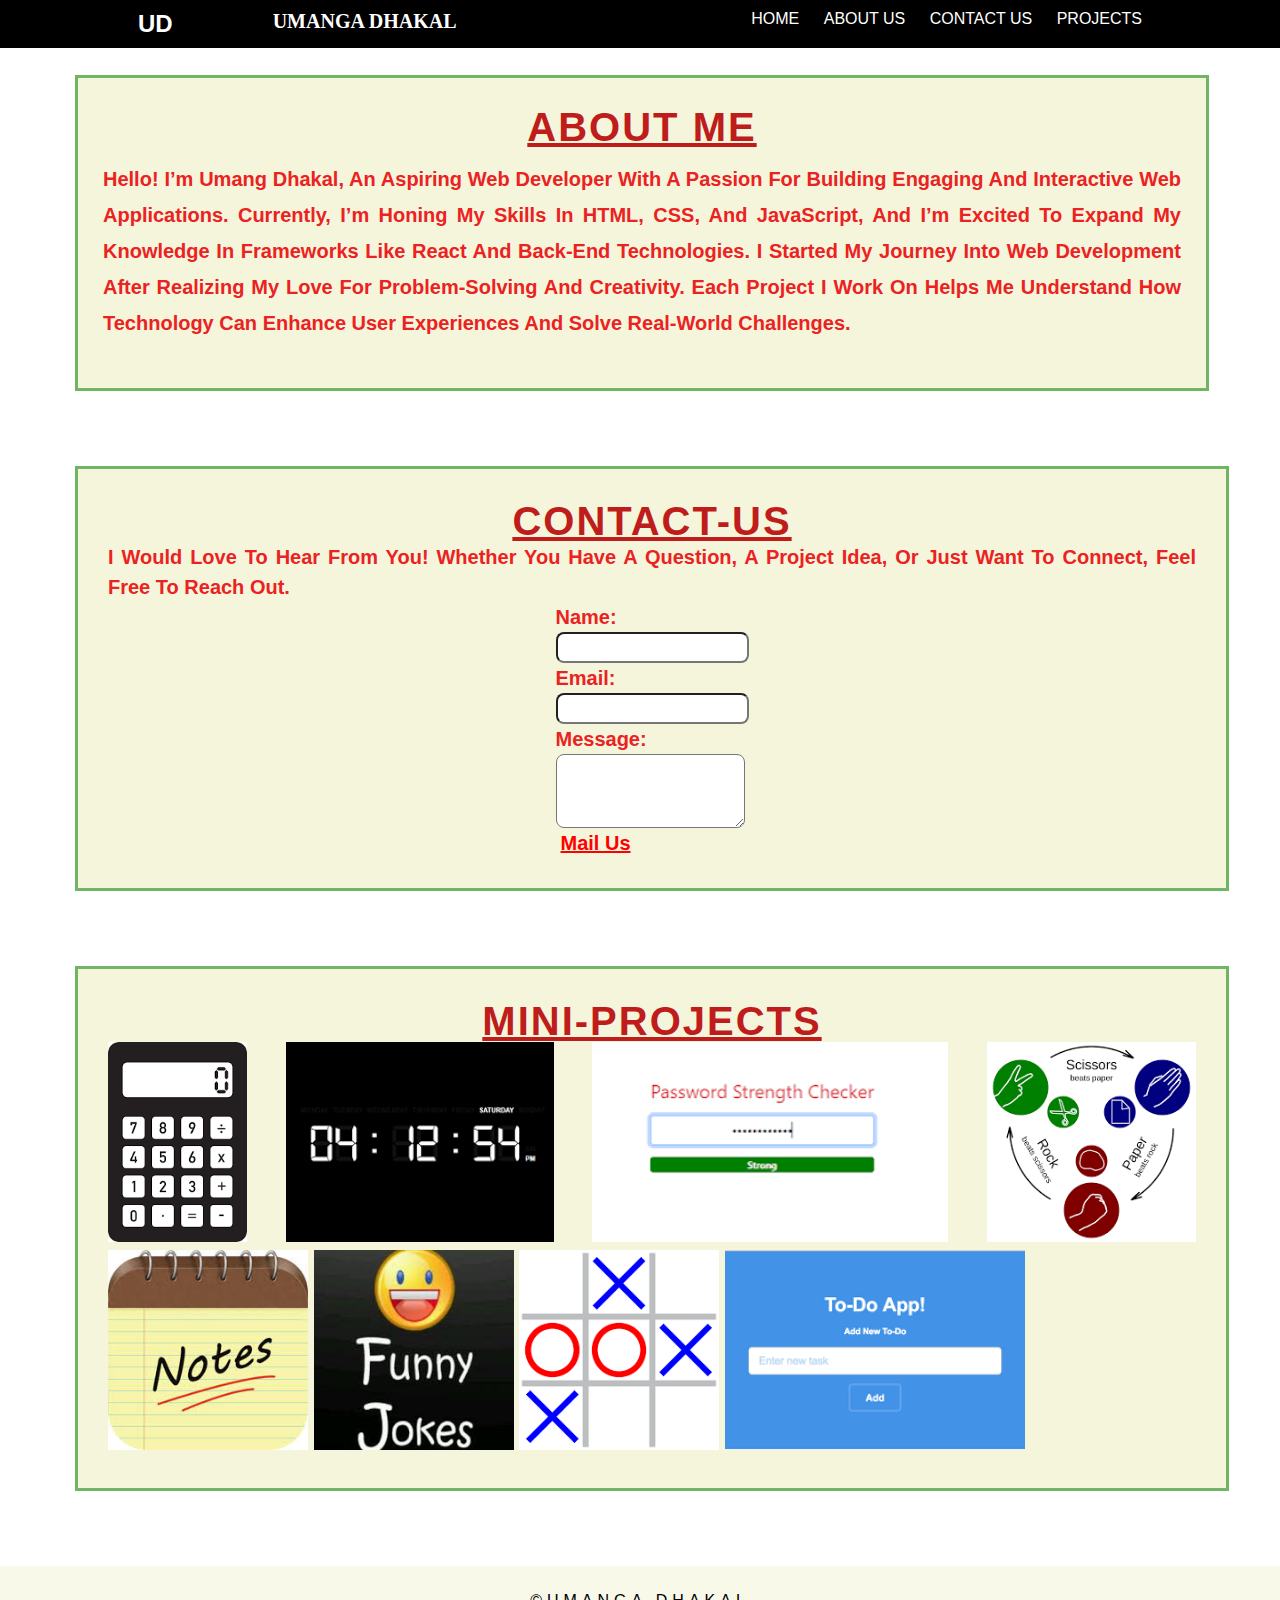
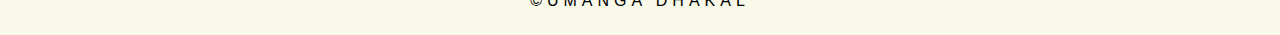
<file: html/index.html>
<!DOCTYPE html>
<html lang="en">
<head>
    <meta charset="UTF-8">
    <meta name="viewport" content="width=device-width, initial-scale=1.0">
    <title>Homepage</title> 
	<link rel='stylesheet' href='../css/index.css'>
	</head>
	<body>
	<header>
	<nav>
	<section class='box'>
	<h2 class="left">UD</h2>
	<b class="text">Umanga dhakal</b>

	<ul class='list-items'>
	<li class='list-item'><a href="./index.html"><span>Home</span></a></li>
	<li class='list-item'><a href="#about"><span>about us</span></a></li>
	<li class='list-item'><a href="#contact"><span>Contact us</span></a></li>
	<li class='list-item'><a href="#projects"><span>projects</span></a></li>
	</section>
	
	</ul>
	
	</nav></header>
	<section id="about">
		<div class="about-content">
			<h1 class="about-heading">About me</h1>
			<p class="content-about">
				
				Hello! I’m umang dhakal, an aspiring web developer with a passion for building 
				engaging and interactive web applications. Currently, I’m honing my skills in HTML, CSS, and JavaScript, 
				and I’m excited to expand my knowledge in frameworks like React and back-end technologies.
				
				I started my journey into web development after realizing my love for problem-solving and creativity. 
				Each project I work on helps me understand how technology can enhance user experiences and solve real-world challenges. 
				
			
				</p></div>
	</section>
	<section id="contact">
		<h1 class="about-heading">Contact-us</h1>
		<p class="contact-description">
            I would love to hear from you! Whether you have a question, a project idea, or just want to connect, feel free to reach out.
        </p>
        <form class="contact-form" action="#" method="post">
            <label for="name">Name:</label>
            <input type="text" id="name" name="name" required>

            <label for="email">Email:</label>
            <input type="email" id="email" name="email" required>

            <label for="message">Message:</label>
            <textarea id="message" name="message" rows="4" required></textarea>

            <a class="mailLink" href='mail-to:umangadhakal2@gmail.com'>mail us</a>
        </form>
    </div>
</section>
<section id="projects">
	<h1 class="about-heading">mini-projects</h1>
	<div class="projects">
	<a href="../html/calculator.html" class="projects" target="_blank"><img src="../images/calculator.png" alt="calculator" height="200px;"></a>
	<a href="../html/clock.html" class="projects" target="_blank"><img src="../images/watch.png" alt="clock" height="200px;"></a>
	<a target="_blank" href="../html/passwordStrength.html" class="projects"><img src="../images/password.png" alt="passwordStrength" height="200px;"></a>
	<a  target="_blank" href="../html/rock,paper,scissorGame.html" class="projects"><img src="../images/rps.png" alt="rock paper and scissorGame" height="200px;"></a>
	<a  target="_blank" href="../html/note.html" class="projects"><img src="../images/note.jpg" alt="note" height="200px;"></a>
	<a  target="_blank" href="../html/joke.html" class="projects"><img src="../images/jokes.jpg" alt="jokes" height="200px;"></a>
	<a  target="_blank" href="../html/tictactoe.html" class="projects"><img src="../images/tikTOkTIk.png" alt="tikTOkTIk" height="200px;"></a>
	<a target="_blank"  href="../html/todo.html" class="projects"><img src="../images/todo.png" alt="todo" height="200px;"></a>

	

</section>
	</section>
	<footer>
        <p class="footer">&copy;Umanga dhakal</p>
    </footer>
	</div>
	
	</body></html>
</file>
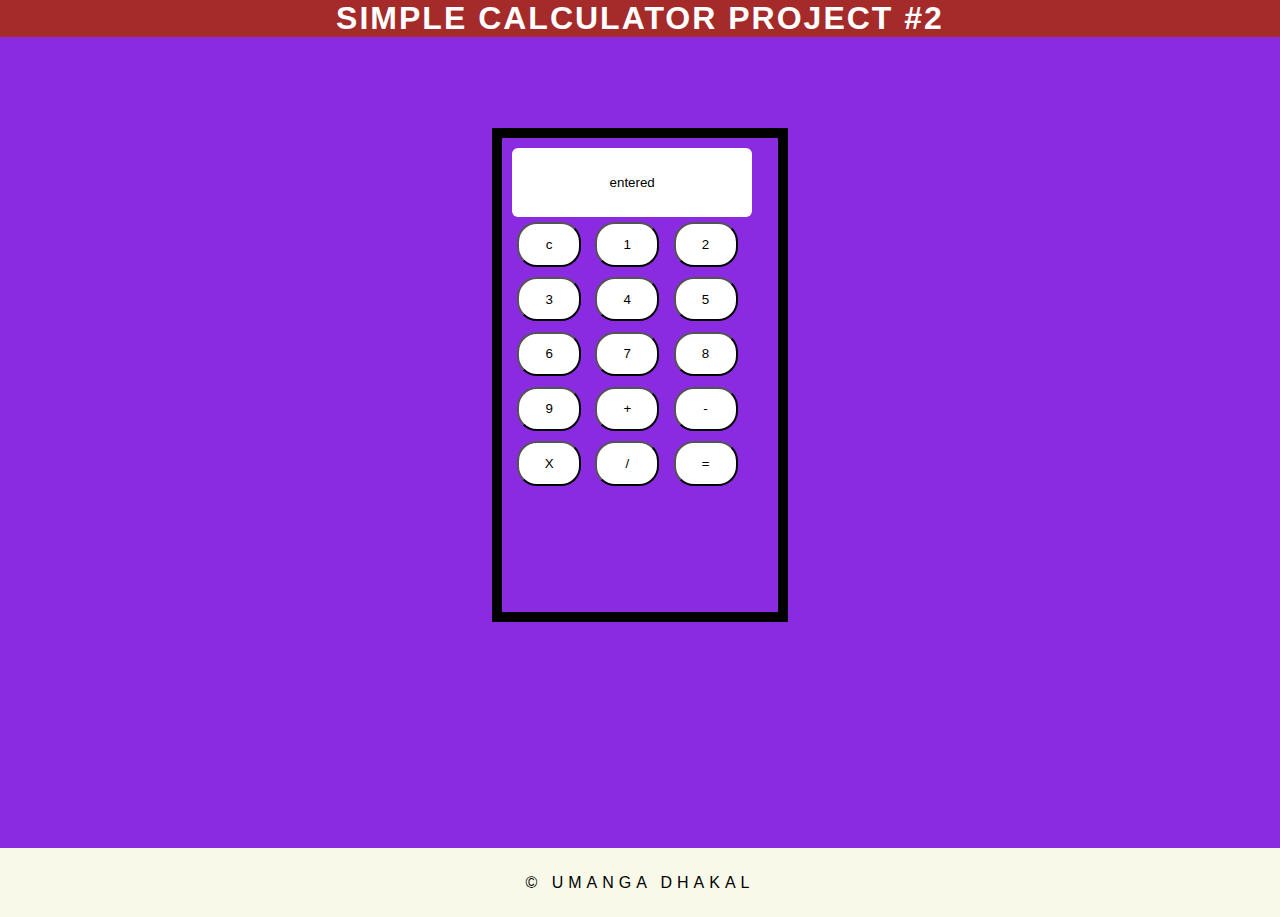
<file: html/calculator.html>
<!DOCTYPE html>
<html lang="en">
<head>
    <meta charset="UTF-8">
    <meta name="viewport" content="width=device-width, initial-scale=1.0">
    <title>calculator</title>
    <link rel="stylesheet" href="../css/calculator.css">
</head>
<body>
    <h1 class="projname">simple calculator project #2</h1>
    <div class="calc-box">
    <section class="calculator">
<input readonly type="text" class="output" value="entered">
<div class="buttons">
    <div class="r1">
    <button value="c">c</button>
    <button value="1">1</button>
    <button value="2">2</button></div>
    <div class="r2"><button value="3">3</button>
    <button value="4">4</button>
    <button value="5">5</button></div>
    <div class="c3"><button value="6">6</button>
    <button value="7">7</button>
    <button value="8">8</button></div>
   <div class="c4"> <button value="9">9</button>
    <button value="+">+</button>
    <button value="-">-</button></div>
    <div class="c5"><button value="*">X</button>
    <button value="/">/</button>
    <button value="=">=</button></div>
</div>

    </section></div>
    <footer>
        <p>&copy; umanga dhakal</p>
    </footer>
    
    <script src="../js/calculator.js"></script>
</body>
</html>
</file>
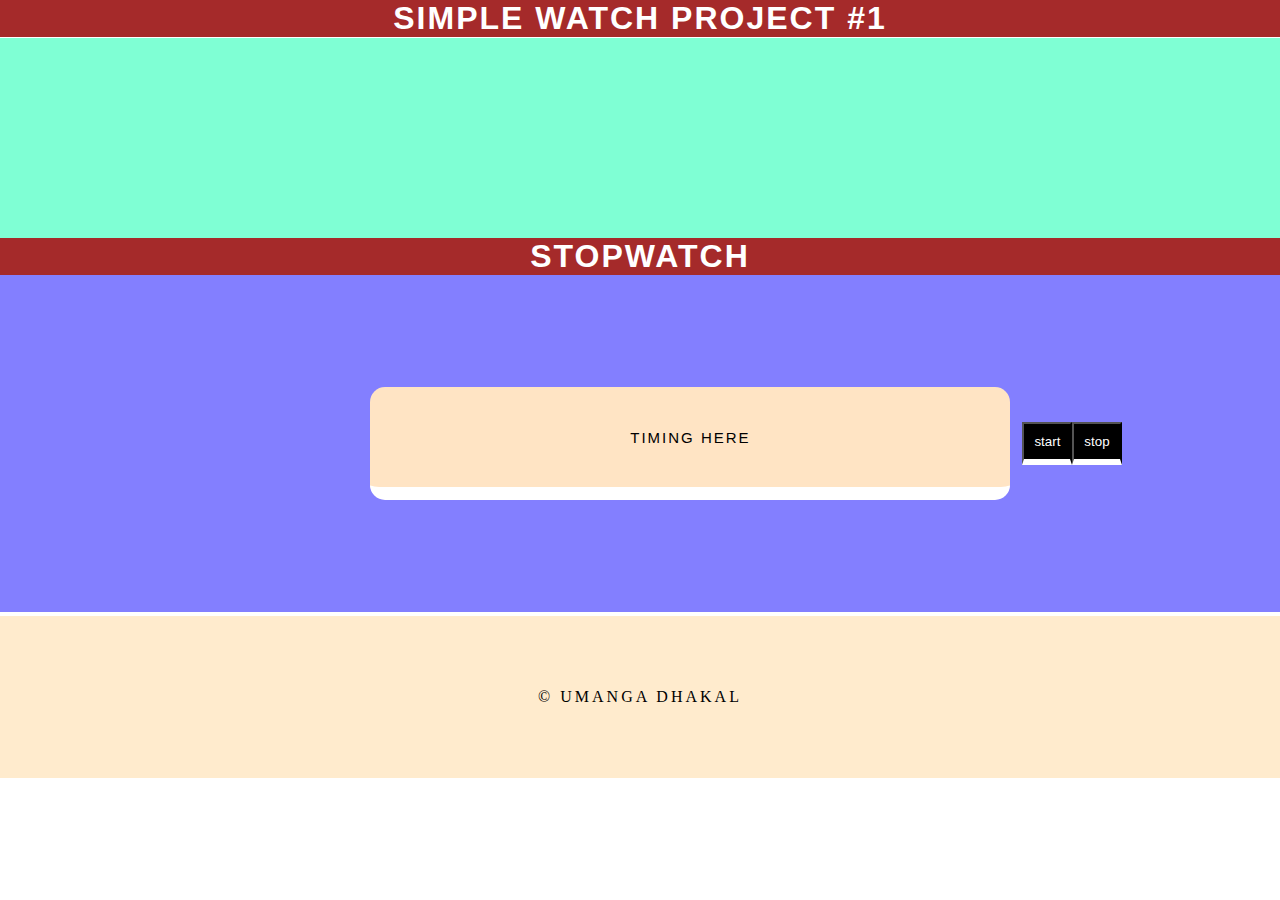
<file: html/clock.html>
<!DOCTYPE html>
<html lang="en">
<head>
    <meta charset="UTF-8">
    <meta name="viewport" content="width=device-width, initial-scale=1.0">
    <title>clock</title>
    <link rel="stylesheet" href="../css/clock.css">
</head>
<body>
    <h1 class="projname">simple watch project #1</h1>
    <section class="clock-box">
        <h1 class="date"></h1>
<h1 class="t-value"></h1>
 <h1 class="day"></h1>
        
    </section>
    <h1 class="sec-h">Stopwatch</h1>
    <section class="stopwatch-box">
       
        <input readonly class="timing"type="text" value="timing here">
        <button value="start" class="start">start</button>
        
        <button value="stop">stop </button>
       
    </section>
    <h3 align="center"class="stoppedTime"></h3>
    <footer>
        <p class="footer">&copy; umanga dhakal</p>
    </footer>
    <script src="../js/clock.js"></script>
</body>
</html>
</file>
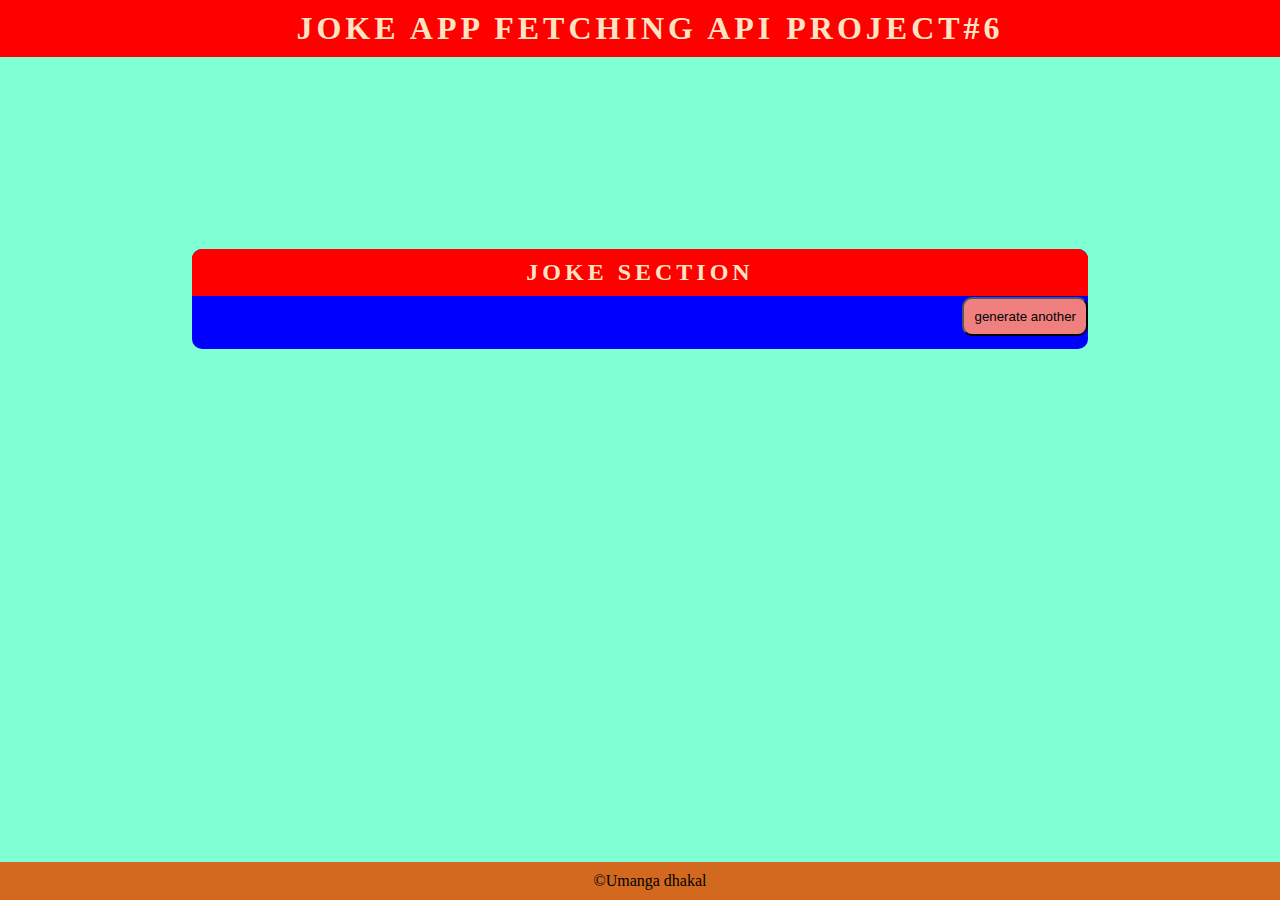
<file: html/joke.html>
<!DOCTYPE html>
<html lang="en">
<head>
    <meta charset="UTF-8">
    <meta name="viewport" content="width=device-width, initial-scale=1.0">
    <title>joke APP</title>
    <link rel="stylesheet" href="../css/joke.css">

    
</head>
<body>
    <h1 class="projName">Joke app fetching API project#6</h1>
    <section class="jokeSection">
        <div class="joke">
            <h2 class="jokeHeading">Joke section</h2>
            <p class="jokeParagraph"></p>
            <button class="generateAnButton">generate another</button>
        </div>
    </section>
    <footer>
        <p class="footer">&copy;Umanga dhakal</p>
    </footer>
    
    <script src="../js/joke.js"></script>
</body>
</html>
</file>
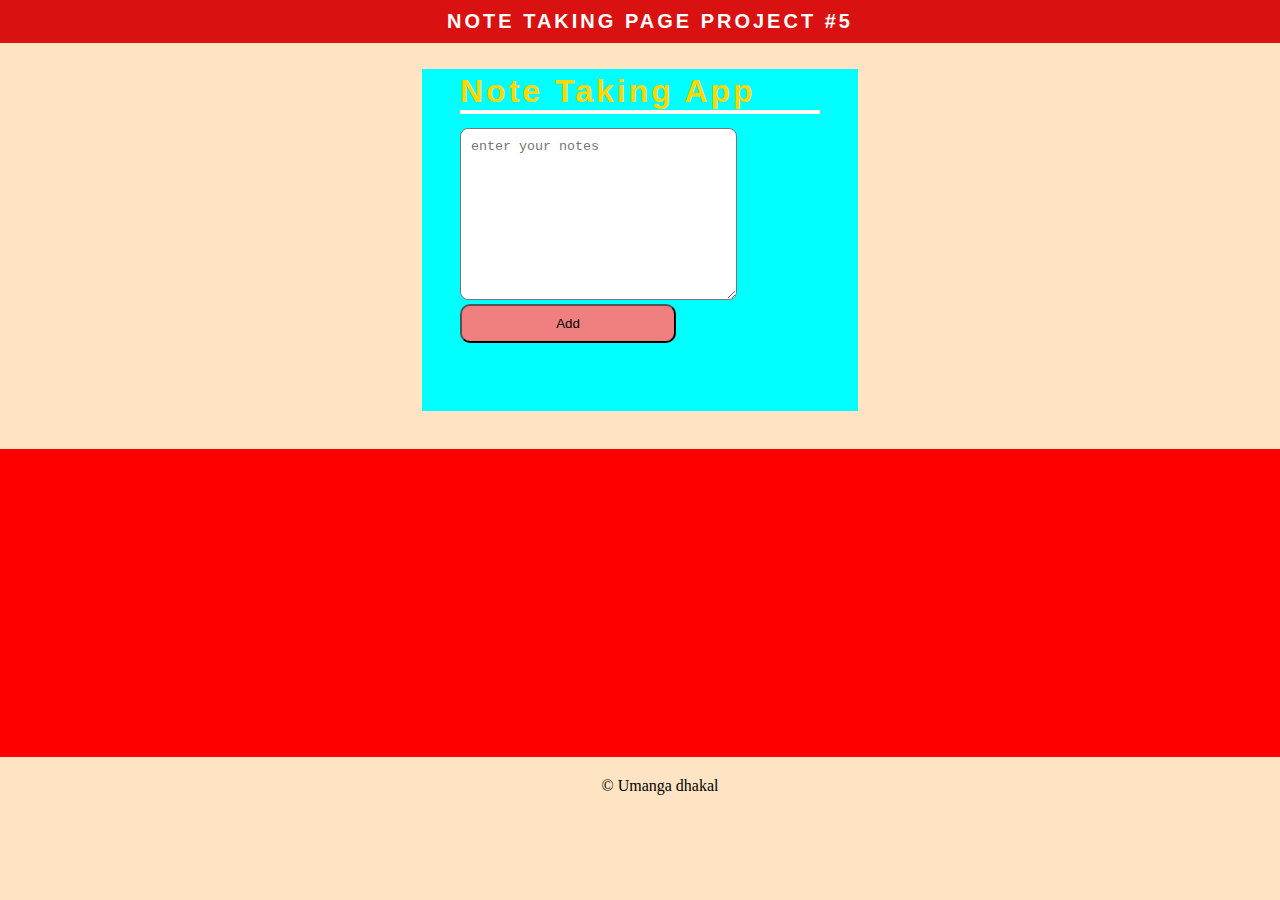
<file: html/note.html>
<!DOCTYPE html>
<html lang="en">
<head>
    <meta charset="UTF-8">
    <meta name="viewport" content="width=device-width, initial-scale=1.0">
    <title>note Taking App</title>
    <link rel="stylesheet" href="../css/note.css">
</head>
<body>
    <h1 class="projectName">Note taking page project #5</h1>
    <section class="note">
        <h1 class="heading">Note Taking App</h1>
        <textarea name="" id="nameInput" cols="30" rows="10"placeholder="enter your notes"></textarea>
        <button class="submit"value="submit">Add</button>
    </section>
<section class="output"></section>
<footer>
    <p class="footer">&copy; Umanga dhakal</p>
</footer>

    <script src="../js/note.js"></script>
    
</body>
</html>
</file>
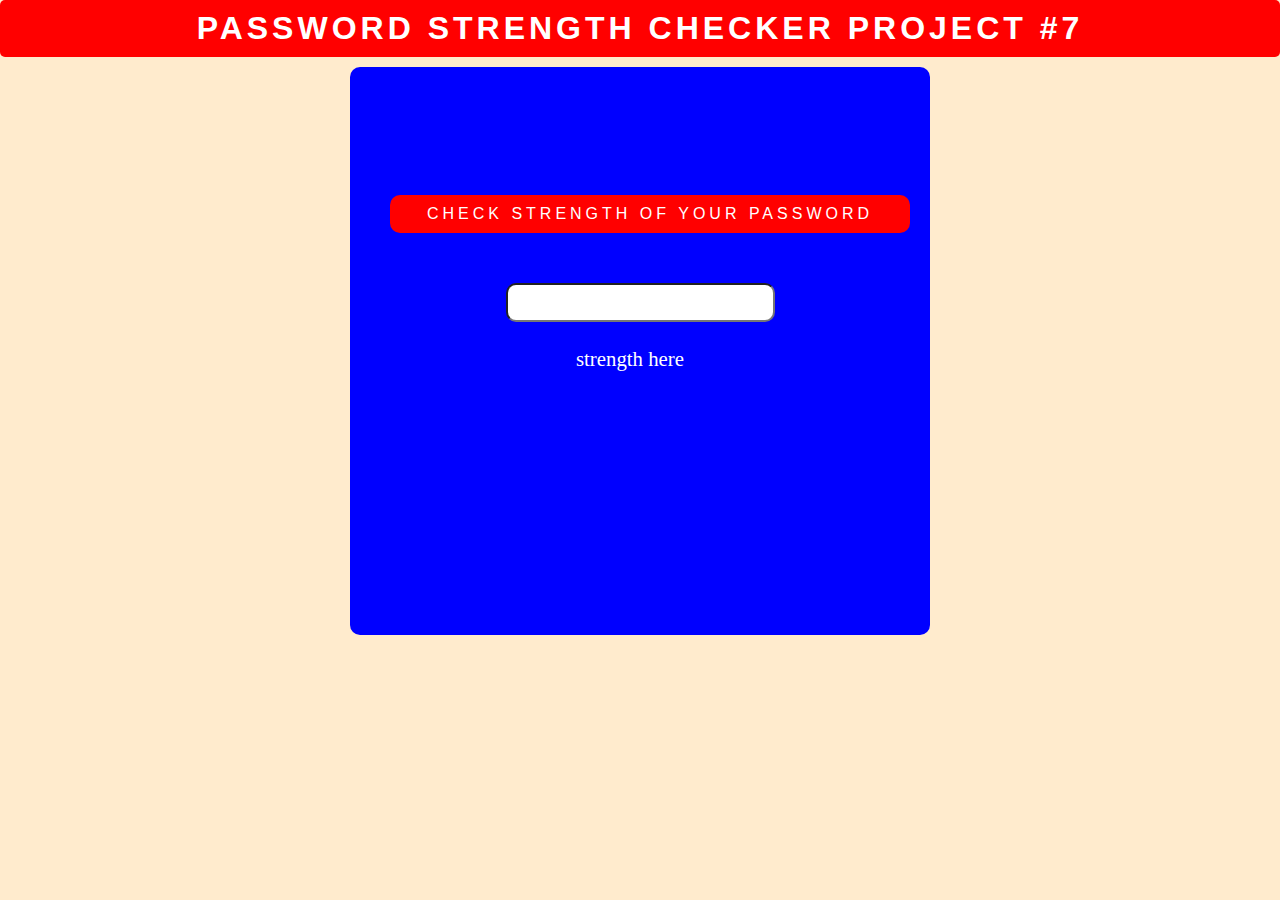
<file: html/passwordStrength.html>
<!DOCTYPE html>
<html lang="en">
<head>
    <meta charset="UTF-8">
    <meta name="viewport" content="width=device-width, initial-scale=1.0">
    <link rel="stylesheet" href="../css/ps.css">
    <title>password Strngth checker</title>
</head>
<body>
    <h1 class="projName">password Strength Checker project #7</h1>
    
    <div class="mainSection">
        <p class="head">check strength of your password</p>
        <input type="text" class="inputToCheck" >
        <p class="overview">strength here</p>
    </div>
    <script src="../js/ps.js"></script>
</body>
</html>
</file>
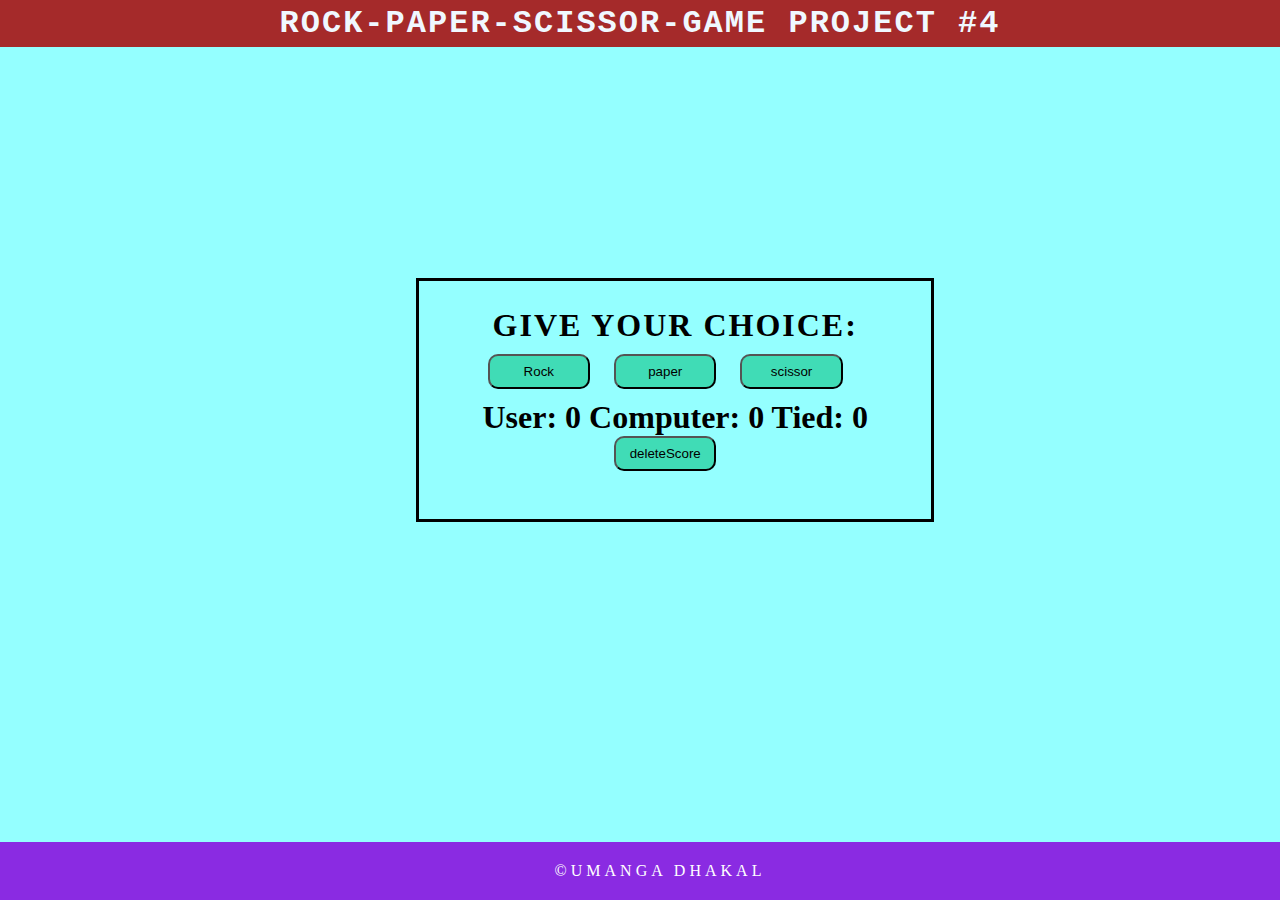
<file: html/rock,paper,scissorGame.html>
<!DOCTYPE html>
<html lang="en">
<head>
    <meta charset="UTF-8">
    <meta name="viewport" content="width=device-width, initial-scale=1.0">
    <title>Rock-paper Scissor game</title>
    <link rel="stylesheet" href="../css/rpsGame.css">
</head>
<body>
    <h1 class="projName">Rock-paper-Scissor-game project #4</h1>
 
   <section class="game"> <section class="buttonBox">
<div class="box">
    <h1 class="title">Give your choice:</h1>
    <button class="buttonInput" value="rock">Rock</button>
    <button class="buttonInput" value="paper">paper</button>
    <button class="buttonInput" value="scissor">scissor</button>
    <h1 class="you"></h1>
    <h1 class="computer"></h1>
    <h1  class="result"></h1>




    <h1 class="score"></h1>

    <button class="deleteScr"onclick="deleteScore()" value="remove">deleteScore</button></div>
    


    </section>


    
   
</section>

    <footer>
       <p class="foo"> &copy;umanga dhakal</p>
    </footer>

    <script src="../js/rpsGame.js"></script>
</body>
</html>
</file>
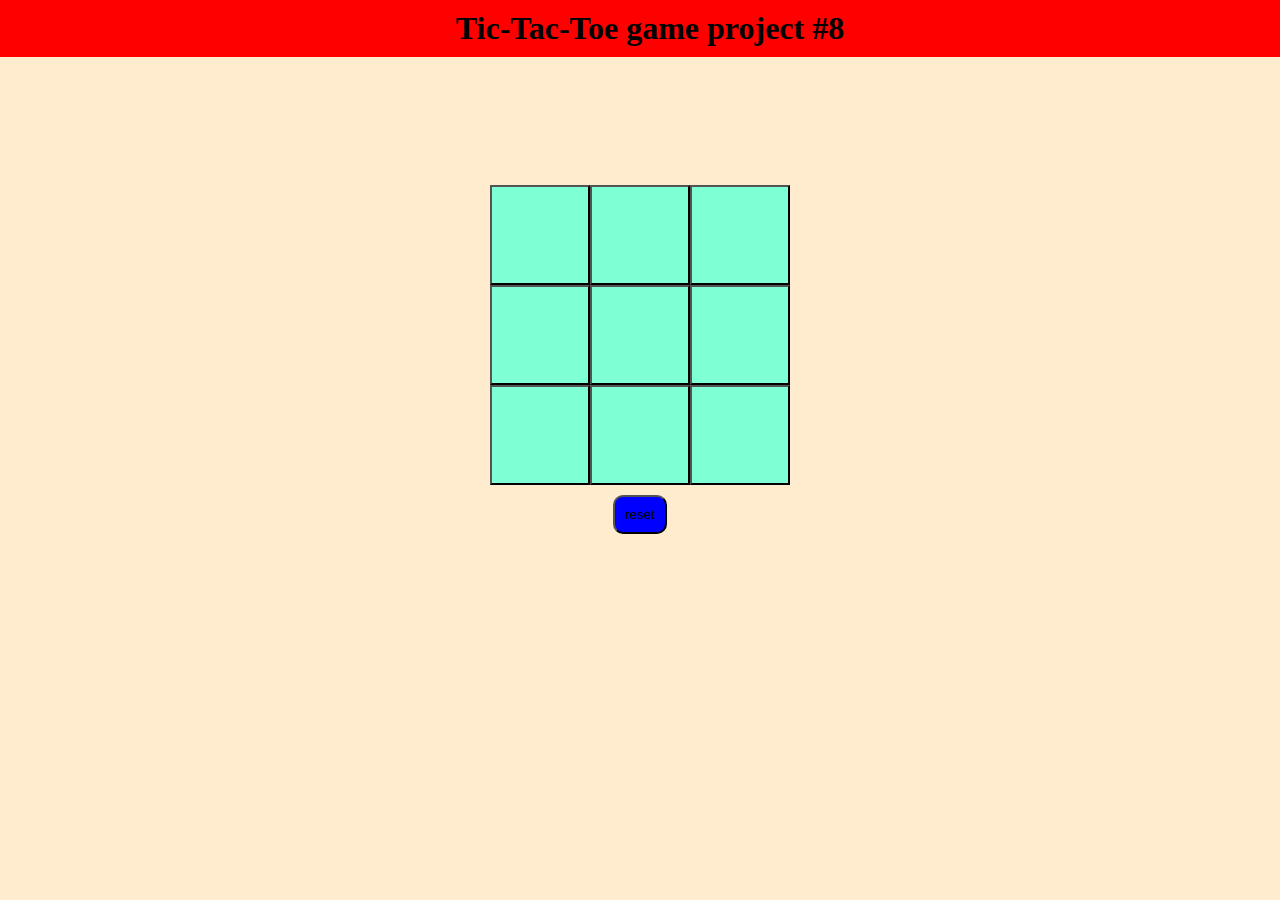
<file: html/tictactoe.html>
<!DOCTYPE html>
<html lang="en">
<head>
    <meta charset="UTF-8">
    <meta name="viewport" content="width=device-width, initial-scale=1.0">
    <title>Tic-Tac-Toe</title>
    <link rel="stylesheet" href="../css/ticTacToe.css">
</head>
<body>
    <h1 class="projName">Tic-Tac-Toe game project #8</h1>
    <div class="game">
        <button class="button"></button>
        <button class="button"></button>
        <button class="button"></button>
        <button class="button"></button>
        <button class="button"></button>
        <button class="button"></button>
        <button class="button"></button>
        <button class="button"></button><button class="button"></button>
        <button class="reset">reset</button>
        
    <h1 class="output"></h1>
    </div>
    
    
    

    <script src="../js/TTT.js"></script>
</body>
</html>
</file>
<file: css/index.css>
*{
margin:0;
padding:0;

}
html{
	scroll-behavior: smooth;
	overflow: visible;
}
nav{
	min-width:100vw;
	background:black;
	color:white;
	font-family: 'Lucida Sans', 'Lucida Sans Regular', 'Lucida Grande', 'Lucida Sans Unicode', Geneva, Verdana, sans-serif;
	text-transform: uppercase;
	padding: 10px;
	position: fixed;
	top: 0;

	
}
.box{
	max-width:1500px;
	width:80%;
	margin: auto;
}
.left{
	float: left;
}
.list-items{
	float: right;
	overflow: visible;
	color: white;
}
.nav::after{
	content: '';
	display: inline-block;
	clear: both;
}
.list-item{
	padding-right: 20px;
	display: inline-block;
}
span:hover{
	border-bottom: 9px solid white;
	

}
.list-items a{
	text-decoration: none;
	color: white;
}
.text{
padding: 100px;
font-family: cursive;
font-size: 20px;
}
.about-content{
	width: 85vw;
	min-height: 30vh;
	background-color: beige;
	margin:75px;
	border:3px solid rgba(0, 128, 0, 0.544);
	padding: 20px;
	font-size: 20px;
	
}
.about-heading{
	text-align: center;
	color: rgb(191, 28, 28);
	text-align: center;
	margin:0.5vh;
	padding: 2px;
	text-transform: uppercase;
	letter-spacing: 2px;
	font-family: 'Gill Sans', 'Gill Sans MT', Calibri, 'Trebuchet MS', sans-serif;
	text-decoration: underline;
}
.content-about{
	padding: 5px;
	text-align: justify;
	color: rgb(235, 34, 34);
	font-weight: bold;
	text-transform: capitalize;
	font-family: 'Franklin Gothic Medium', 'Arial Narrow', Arial, sans-serif;
	line-height: 4vh;
}
#contact{
	width: 85vw;
	min-height: 30vh;
	background-color: beige;
	margin:75px;
	margin-top: 4px;
	border:3px solid rgba(0, 128, 0, 0.544);
	padding: 20px;
	font-size: 20px;
	padding: 5px;
	text-align: justify;
	color: rgb(235, 34, 34);
	font-weight: bold;
	text-transform: capitalize;
	font-family: 'Franklin Gothic Medium', 'Arial Narrow', Arial, sans-serif;
	line-height: 4vh;
	display: flex;
	flex-direction: column;
	justify-content: center;
	align-items: center;
	padding: 30px;
	line-height: 30px;

}
input,textarea{
	display: block;
	border-radius: 8px;
	padding: 6px;
	
}
.mailLink{
	
	color: red;
	padding: 5px;
	border-radius: 10px;
	
}
#projects{
	width: 85vw;
	min-height: 30vh;
	background-color: beige;
	margin:75px;
	margin-top: 4px;
	border:3px solid rgba(0, 128, 0, 0.544);
	padding: 20px;
	font-size: 20px;
	padding: 5px;
	text-align: justify;
	color: rgb(235, 34, 34);
	font-weight: bold;
	text-transform: capitalize;
	font-family: 'Franklin Gothic Medium', 'Arial Narrow', Arial, sans-serif;
	line-height: 4vh;
	display: flex;
	flex-direction: column;
	justify-content: center;
	align-items: center;
	padding: 30px;
	line-height: 30px;
	flex-wrap: wrap;

}
footer{
    background-color: rgb(249, 249, 234);
    
    display: flex;
    justify-content: center;
    align-items: center;
    text-transform: uppercase;
    font-family: 'Franklin Gothic Medium', 'Arial Narrow', Arial, sans-serif;
    letter-spacing: 5px;
    
    margin-left: 0;
    margin-bottom: 0;
    padding: 2%;
}
</file>
<file: css/calculator.css>
*{
    margin: 0;
    padding: 0;
}
body{
    background-color: blueviolet;
 
}

.projname{

    background-color: brown;
    color:white;
    font-family:'Franklin Gothic Medium', 'Arial Narrow', Arial, sans-serif;
    text-transform: uppercase;
    letter-spacing: 2px;
    text-align: center;
    position: fixed;
    top:0;
    width: 100%;
}

.calc-box{
    width:100vw;
    height: 80vh;
    margin: auto;
    box-shadow: 10px rgba(2,3,1,0.5);
   
    
   
}



.calculator{
    margin:auto;
    margin-top: 10%;;
    width:20%;
    height:63%;
    border:10px solid black;
    padding: 10px;
   
    
      
     

}
.output{
    margin: 0;
    border: none;
    outline: none;
    border-radius: 6px;
    padding:5px;
    width: 90%;
    text-align: center;
    height:13%;
}
.buttons button{
    padding: 5%;
    color:black;
    background-color: white;
    margin: 2%;
    width: 25%;
    border-radius: 20px;
    text-align: center;
}
footer{
    background-color: rgb(249, 249, 234);
    
    display: flex;
    justify-content: center;
    align-items: center;
    text-transform: uppercase;
    font-family: 'Franklin Gothic Medium', 'Arial Narrow', Arial, sans-serif;
    letter-spacing: 5px;
    
    margin-left: 0;
    margin-bottom: 0;
    padding: 2%;
}
</file>
<file: css/clock.css>
*{
    margin: 0;
    padding: 0;
}
body{
    overflow: hidden;
}
.clock-box{
    margin-top:1px;
    width:100vw;
    height:100%;
    background-color: aquamarine;
    padding: 100px;
    display: flex;
    justify-content: space-evenly;
    align-items: center;
}
.day{
   
    padding-left: 54px;
    letter-spacing: 3px;
    font-family: 'Gill Sans', 'Gill Sans MT', Calibri, 'Trebuchet MS', sans-serif;
}
.timing{
    margin: 12px;;
    width: 50vw;
    height: 100px;
    display: block;
    border:none;
    outline: none;
    border-bottom:13px solid white ;
    border-radius: 15px;
    text-align: center;
    font-size: 15px;
    text-transform: uppercase;
    letter-spacing: 2px;
    background-color: bisque;
   
}
.stopwatch-box{

    width:100vw;
    height:100%;
    background-color: rgb(131, 127, 255);
    padding: 100px;
    display: flex;
    justify-content: center;
    align-items: center;

}
.stopwatch-box button{
    padding: 10px;
    border-bottom: 6px solid white;
    background-color: black;
    color: white;
}
.stoppedTime{
    background-color: rgb(131, 127, 255);
}
footer{
    background-color: blanchedalmond;
    letter-spacing: 3px;
    text-transform: uppercase;
    height:18vh;
 
    display: flex;
    justify-content: center;
    align-items: center;
    margin-top:4px;
}
.projname{
    background-color: brown;
    color:white;
    font-family:'Franklin Gothic Medium', 'Arial Narrow', Arial, sans-serif;
    text-transform: uppercase;
    letter-spacing: 2px;
    text-align: center;

}
.sec-h{
    background-color: brown;
    color:white;
    font-family:'Franklin Gothic Medium', 'Arial Narrow', Arial, sans-serif;
    text-transform: uppercase;
    letter-spacing: 2px;
    text-align: center;

}
</file>
<file: css/joke.css>
*{
    margin: 0;
    padding: 0;
    overflow: hidden;
}

.projName{
    background-color: red;
    width:100vw;
    text-align: center;
    padding: 10px;
    color: bisque;
    text-transform: uppercase;
    letter-spacing: 4px;
}
body{
    background-color: aquamarine;
}
.jokeSection{
    margin:auto;
    margin:15%;
    background-color: blue;
  min-height: 100px;
  border-radius: 10px;
  text-align: center;
  justify-content: center;
  text-align: center;
  
}
.joke{
    margin:auto;
    display: flex;
    align-items: center;
    flex-wrap: wrap;
    text-align: center;

}
.jokeParagraph{
    margin: auto;
    color:white;
    font-size: 20px;
    padding: 20px;
}
.jokeHeading{
    background-color: red;
    width:100vw;
    text-align: center;
    padding: 10px;
    color: bisque;
    text-transform: uppercase;
    letter-spacing: 4px;

}
.generateAnButton{
    padding: 10px;
    background-color:lightcoral;
    border-radius: 10px;
}
.generateAnButton:hover{
    background-color: coral;
}
.footer{
    padding:10px;
    width: 100%;
    background-color: chocolate;
    text-align: center;
position: absolute;
bottom: 0;
}
</file>
<file: css/note.css>
*{
    margin: 0;
    padding: 0;
}
.projectName{
    padding: 10px;
    background-color: rgb(218, 17, 17);
    width:100vw;
    text-align: center;
    font-family: 'Gill Sans', 'Gill Sans MT', Calibri, 'Trebuchet MS', sans-serif;
    letter-spacing: 3px;
    color:white;
    text-transform: uppercase;
    font-size: 20px;
}
body{
    background-color: bisque;
}
.note{
    margin: auto;
    margin-top:2%;
    background-color: aqua;
    width:40vh;
    min-height: 300px;
    padding:3%;
    padding-top:4px;
    margin-bottom: 3%;
}
.noteInput{
    padding:3%;
}
.heading{
    font-family: 'Franklin Gothic Medium', 'Arial Narrow', Arial, sans-serif;
    text-transform: capitalize;
    color: gold;
    letter-spacing: 3px;
   margin-bottom:4%;
    border-bottom: 4px solid white;
    
}
.submit{
    display:block;
    background-color: lightcoral;
    border-radius: 10px;
    padding: 10px;
    width:60%;

}
.submit:hover{
    background-color: coral;
}
textarea{
    padding:10px;
    border-radius: 8px;
    outline: none;
}
.noteop{
    width:20%;
    margin:auto;
    
  border: 3px solid black;
    color :black;
    margin-bottom:10px;
    border-radius: 20px;
    padding:20px;
    font-family: 'Lucida Sans', 'Lucida Sans Regular', 'Lucida Grande', 'Lucida Sans Unicode', Geneva, Verdana, sans-serif;



   
}
.output{
    padding:12%;
    display:flex;
    flex-wrap:wrap;
    background-color: red;
}
.delete{
    margin:5px;
    padding:10px;
    background-color: lightseagreen;
    border-radius:10px;
}
.delete:hover{
    background-color: seagreen ;
}
footer{
    background-color: bisque;
    text-align: center;
    padding:20px;
    width: 100vw;
    
}
</file>
<file: css/ps.css>
*{
    margin: 0;
    padding: 0;
    overflow: hidden;
}
body{
    min-width:100vw;
    height: 100vh;
    background-color: blanchedalmond;
}
.projName{
    background-color: red;
    padding: 10px;
    text-align: center;
    color: white;
    letter-spacing: 4px;
    text-transform: uppercase;
    border-radius: 5px;
    font-family: 'Gill Sans', 'Gill Sans MT', Calibri, 'Trebuchet MS', sans-serif;
}
.inputToCheck{
    padding:10px;
    border-radius: 10px;
    width: 49%;
    
}
.mainSection{
   
    background-color: blue;
    text-align: center;
    margin: auto;
    margin-top: 10px;
    width:500px;
    padding: 40px;
    min-height: 400px;
    padding-top:10%;
    border-radius: 10px;
    
}
.head{
    background-color: red;
    padding: 10px;
    text-align: center;
    color: white;
    letter-spacing: 4px;
    text-transform: uppercase;
    border-radius: 10px;
    width: 100%;
    font-family: 'Gill Sans', 'Gill Sans MT', Calibri, 'Trebuchet MS', sans-serif;
margin-bottom: 10%;
}
.overview{
    color:white;
    padding:5%;
    padding-left: 1%;
    font-size: 130%;

}
</file>
<file: css/rpsGame.css>
*{
    margin: 0;
    padding: 0;
    overflow: hidden;
}

.projName{
    padding: 5px;
    background-color: brown;
    text-align: center;
    color:aliceblue;
    letter-spacing: 2px;
    text-transform: uppercase;
    font-family: 'Courier New', Courier, monospace;

}
body{
    background-color: rgba(0, 255, 255, 0.418);
}
.buttonInput{
    background-color: rgba(11, 197, 135, 0.611);
    padding: 8px;
    border-radius: 10px;
    width: 20%;
    margin-right: 20px;
    margin-bottom:10px;
    
}
.buttonInput:hover{
    background-color: rgba(11, 197, 135, 0.805);
}
.buttonBox{
    padding: 2%;
    max-width:1500px;
    width:50%;

    margin: auto;
    margin-top: 20vh;
   
    display: flex;
    justify-content: center;
    align-items: center;
    flex-wrap: wrap;
   
}
.title{
    text-transform: uppercase;
    letter-spacing: 2px;
    
    text-align: center;
   padding:0 4%;
    padding-top: 5%;
    margin-bottom: 10px;
}
.box{
    border: 3px solid black;
    box-shadow: 15px gold;
    text-align: center;
    margin:4%;
    height:80%;
    margin-left:15%;
    width:40vw;
    padding-bottom: 6%;
    
}
.you,.result,.computer{
    text-transform: uppercase;
    font-family: 'Franklin Gothic Medium', 'Arial Narrow', Arial, sans-serif;
    letter-spacing: 3px;
    color:black;
    font-size: 20px;
}
.deleteScr{
    background-color: rgba(11, 197, 135, 0.611);
    padding: 8px;
    border-radius: 10px;
    width: 20%;
    margin-right: 20px;
    margin-bottom:10px;
}
footer{
    width:100vw;
    background-color: blueviolet;
    color:white;
    text-align: center;
    text-transform: uppercase;
    letter-spacing: 4px;
    padding: 20px;
    position: absolute;
    bottom:0;
}
</file>
<file: css/ticTacToe.css>
*{
    margin: 0;
    padding: 0;
    overflow: hidden;
}
body{
    min-width: 100vw;
    min-height:100vh;
    background-color: blanchedalmond;
}
.projName{
    background-color: red;
    text-align: center;
    padding: 10px;
    width: 100%;
}
.game{
    margin: auto ;
    
    width:300px;
    display: flex;
    flex-wrap: wrap;
    justify-content: center;
    align-items: center;
    margin-top:10%;
}

.button{
    width: 100px;
    height: 100px;
    background-color:aquamarine;
}
.reset{
    background-color:blue;
    padding: 10px;
    border-radius: 10px;
    margin: 10px;
}
</file>
